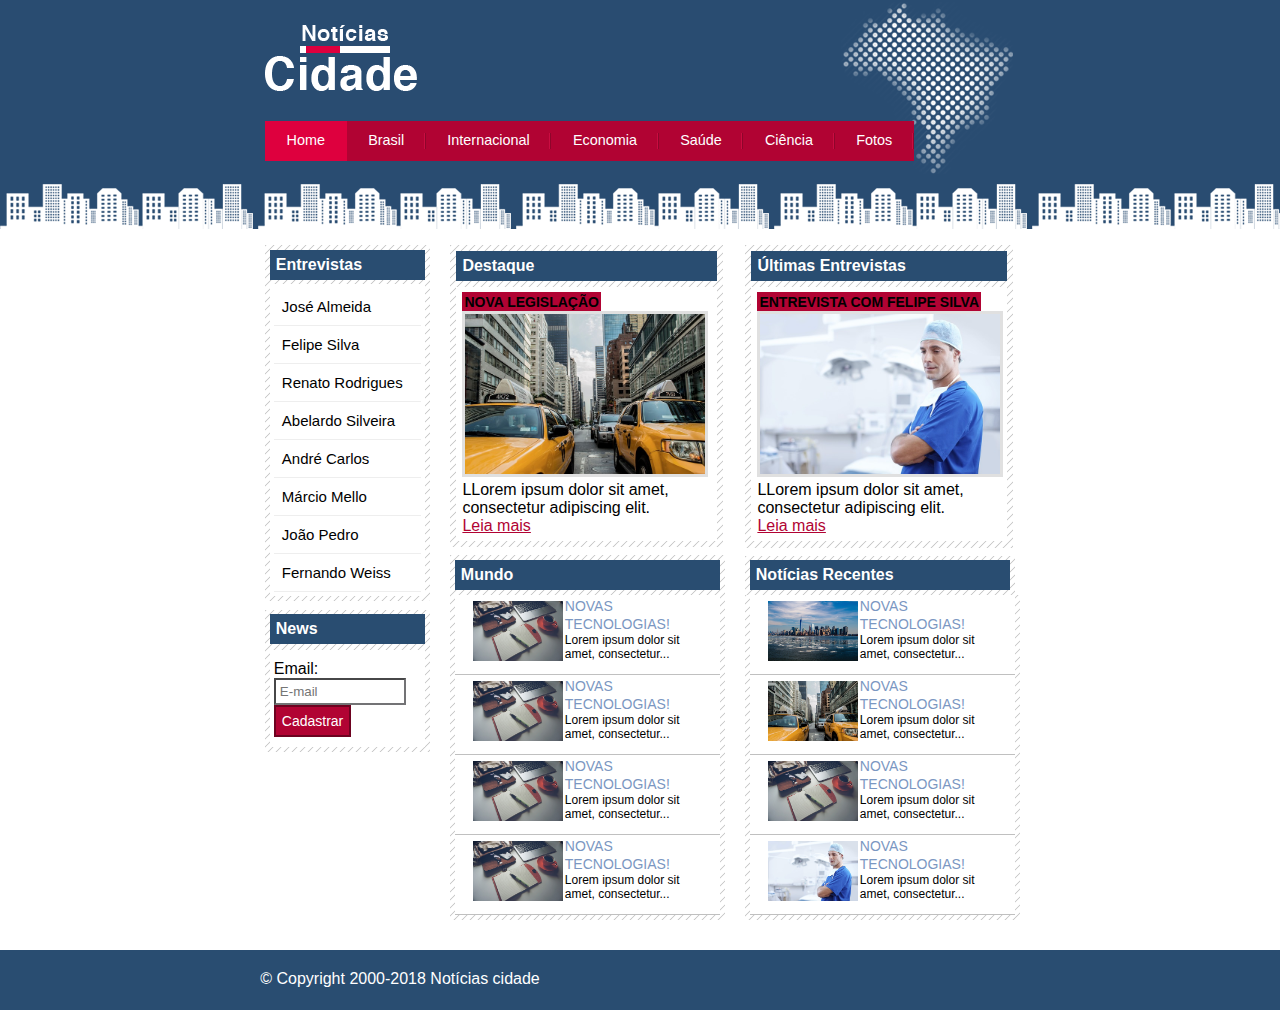
<file: index.html>
<!DOCTYPE html>
<html>
<head>
	<meta charset="utf-8">
	<title>Notícias cidade - Seu site de notícias</title>
	<link rel="stylesheet" type="text/css" href="estilo.css">
</head>
<body class="principal">
	<div id="conteiner" >
<!------------------------------------------ TOPO DO SITE ----------------------------------------------------------->

		<div id="topo" >	
			<h1 class="logotop"> Nóticias da cidade</h1> 

			<ul id="home">
				<li><a id="index" href="index.html">	Home		  </a></li>
				<li><a id="brasil" href="brasil.html">	Brasil		  </a></li>
				<li><a href="">		Internacional </a></li>
				<li><a href="">			Economia	  </a></li>
				<li><a href="">				Saúde		  </a></li>
				<li><a href="">				Ciência		  </a></li>
				<li><a id="fotos" href="fotos.html">	Fotos		  </a></li>
			</ul>

		</div>
<!------------------------------------------ FIM TOPO DO SITE ------------------------------------------------------->

<!------------------------------------------ CONTEÚDO CENTRO DO SITE ------------------------------------------------------->

			<div id="centro">


				<div id="conteudo-centro">

					<div id="destaque">
						<h2> Destaque </h2>
						

						<div id="nova-legislação">
							<h3> NOVA LEGISLAÇÃO </h3>	
							<img src="imagens/taxi.jpg" id="taxi">
							<p>LLorem ipsum dolor sit amet, consectetur adipiscing elit. <p>
							<a href="">Leia mais</a>
						
						</div>

					</div>




					<div id="baixo">
						<div id="mundo">
							<h2> Mundo </h2>

						</div>


						<div id="centro-dir">
							
							<div class="novas-tecnologias">
								<a href="">
									<img src="imagens/tecnologia.jpg" id="img-tecnologias">
									
									<span>NOVAS TECNOLOGIAS!</span>
									<p>Lorem ipsum dolor sit amet, consectetur...</p>
								</a>

							</div>

							<div class="novas-tecnologias">
								<a href="">
									<img src="imagens/tecnologia.jpg" id="img-tecnologias">
									
									<span>NOVAS TECNOLOGIAS!</span>
									<p>Lorem ipsum dolor sit amet, consectetur...</p>
								</a>

							</div>

							<div class="novas-tecnologias">
								<a href="">
									<img src="imagens/tecnologia.jpg" id="img-tecnologias">
									
									<span>NOVAS TECNOLOGIAS!</span>
									<p>Lorem ipsum dolor sit amet, consectetur...</p>
								</a>

							</div>

							<div class="novas-tecnologias">
								<a href="">
									<img src="imagens/tecnologia.jpg" id="img-tecnologias">
									
									<span>NOVAS TECNOLOGIAS!</span>
									<p>Lorem ipsum dolor sit amet, consectetur...</p>
								</a>

							</div>



							
						</div>


					</div>

				</div>

<!------------------------------------------ FIM CENTRO ------------------------------------------------------------->
<!--------------------------------------- CONTEÚDO CENTRO DIREITA ---------------------------------------------------------->

				<div id="conteudo-direita"> 
					
					<div id="destaque">
						<h2>Últimas Entrevistas</h2>

						<div id="nova-legislação">
							<h3>ENTREVISTA COM FELIPE SILVA</h3>
							<img src="imagens/doutor.jpg" id="taxi">
							<p>LLorem ipsum dolor sit amet, consectetur adipiscing elit. <p>
							<a href="">Leia mais</a>

						</div>

					</div>




					<div id="baixo">						
						<div id="noticias-recentes">
							<h2> Notícias Recentes </h2>
							
						</div>

						<div id="centro-dir" style="width: 265px; ">
							
							<div class="novas-tecnologias">
								<a href="">
									<img src="imagens/cidade.jpg" id="img-tecnologias">
									
									<span>NOVAS TECNOLOGIAS!</span>
									<p>Lorem ipsum dolor sit amet, consectetur...</p>
								</a>

							</div>

							<div class="novas-tecnologias">
								<a href="">
									<img src="imagens/taxi.jpg" id="img-tecnologias">
									
									<span>NOVAS TECNOLOGIAS!</span>
									<p>Lorem ipsum dolor sit amet, consectetur...</p>
								</a>

							</div>

							<div class="novas-tecnologias">
								<a href="">
									<img src="imagens/tecnologia.jpg" id="img-tecnologias">
									
									<span>NOVAS TECNOLOGIAS!</span>
									<p>Lorem ipsum dolor sit amet, consectetur...</p>
								</a>

							</div>

							<div class="novas-tecnologias">
								<a href="">
									<img src="imagens/doutor.jpg" id="img-tecnologias">
									
									<span>NOVAS TECNOLOGIAS!</span>
									<p>Lorem ipsum dolor sit amet, consectetur...</p>
								</a>

							</div>



							
						</div>
						
							


							
						
					</div>

				</div>

<!-------------------------------------------- CENTRO E DIREITA FIM ------------------------------------------------->
<!-------------------------------------------- MENU LATERAL ESQUERDO ------------------------------------------------->


			</div>

			<div id="esquerda">

				<div id="entrevistas">
					<h2>Entrevistas</h2>
					<div id="links">
						<a href="">José Almeida		 </a>
						<a href="">Felipe Silva		 </a>
						<a href="">Renato Rodrigues  </a>
						<a href="">Abelardo Silveira </a>
						<a href="">André Carlos		 </a>
						<a href="">Márcio Mello		 </a>
						<a href="">João Pedro		 </a>
						<a href="">Fernando Weiss	 </a>
					</div>
				</div>
				
				<div id="news">
					<h2>News</h2>
					<form>
					Email:
					<input type="email" name="email" placeholder="E-mail">


					<input type="submit" name="Cadastrar" value="Cadastrar">
						</form>
						

				</div>				

			</div>
<!-------------------------------------------- MENU LATERAL ESQUERDO FIM ------------------------------------------------->
<!-------------------------------------------- FIM CONTEÚDO DO SITE ------------------------------------------------>


	</div>
	<div id="rodape">
			
			<div id="final">© Copyright 2000-2018 Notícias cidade</div> 
	</div>
	

</body>
</html>
</file>
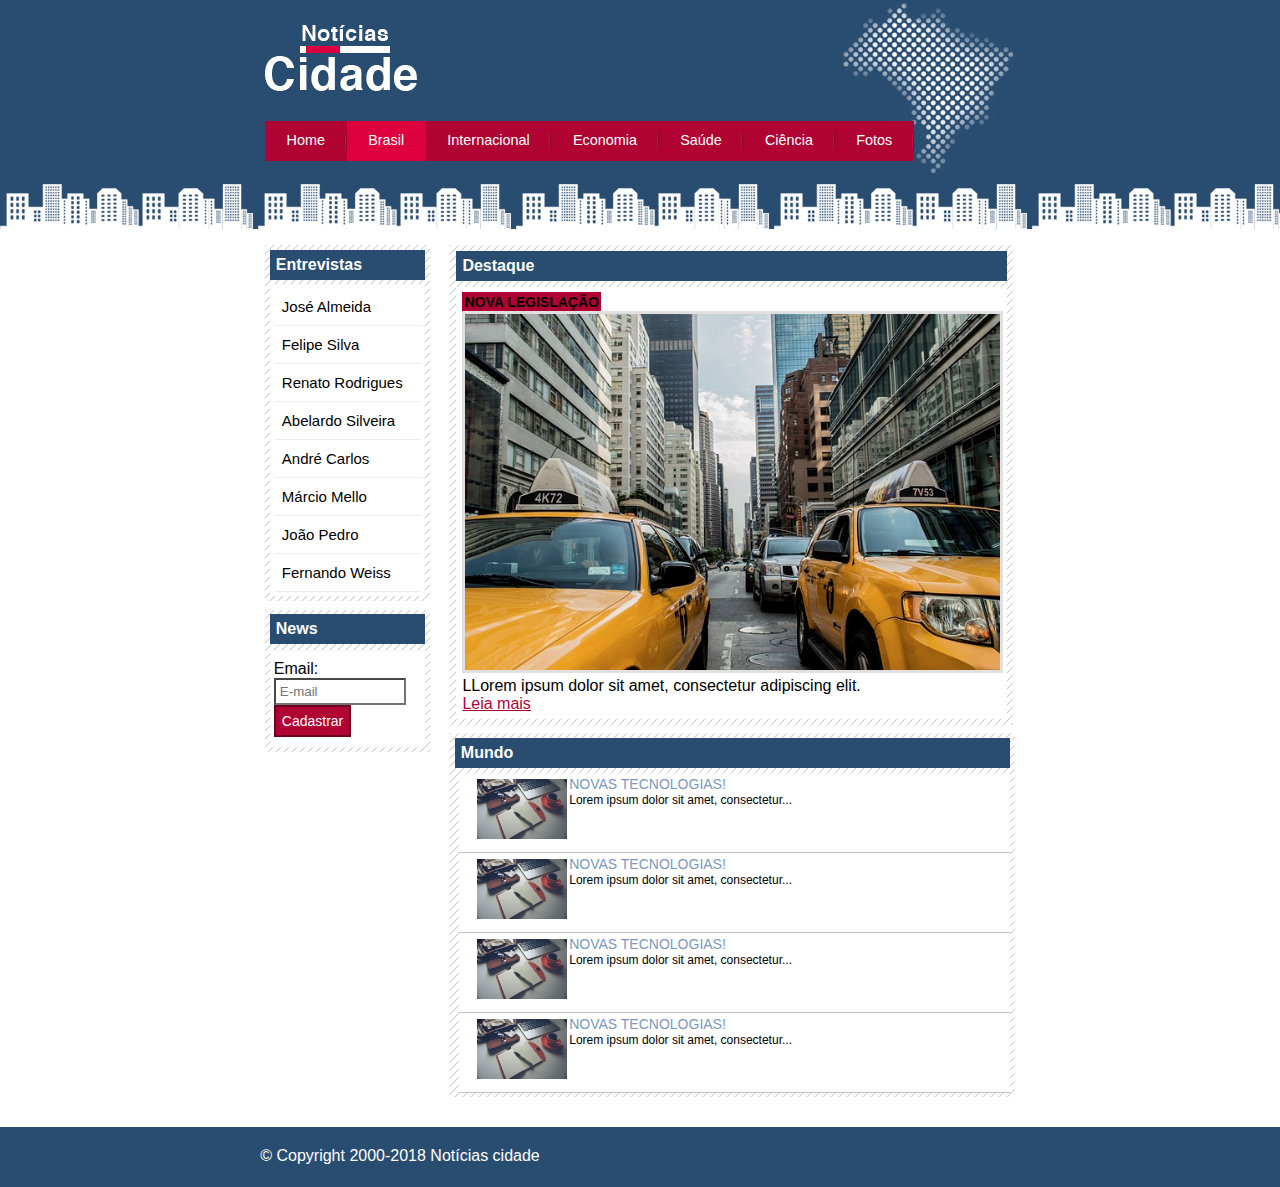
<file: brasil.html>
<!DOCTYPE html>
<html>
<head>
	<meta charset="utf-8">
	<title>Notícias cidade - Seu site de notícias</title>
	<link rel="stylesheet" type="text/css" href="estilo.css">
</head>
<body class="brasil">
	<div id="conteiner" >
		
		<div id="topo">	
		<h1 class="logotop"> Nóticias da cidade</h1> 

		<ul id="home">
			<li><a id="index" href="index.html">	Home		  </a></li>
			<li><a id="brasil" href="brasil.html">	Brasil		  </a></li>
			<li><a href="">		Internacional </a></li>
			<li><a href="">			Economia	  </a></li>
			<li><a href="">				Saúde		  </a></li>
			<li><a href="">				Ciência		  </a></li>
			<li><a id="fotos" href="fotos.html">	Fotos		  </a></li>
		</ul>

		</div>


<!---------------------------------------------------- CONTEÚDO DO CENTRO DA PÁGINA --------------------------------------------------------------------->
			<div id="centro">


				<div id="conteudo-centro" >

					<div id="destaque">
						<h2> Destaque </h2>
						

						<div id="nova-legislação">
							<h3> NOVA LEGISLAÇÃO </h3>	
							<img src="imagens/taxi.jpg" id="taxi">
							<p>LLorem ipsum dolor sit amet, consectetur adipiscing elit. <p>
							<a href="">Leia mais</a>
						
						</div>

					</div>




					<div id="baixo">
						<div id="mundo">
							<h2> Mundo </h2>

						</div>


						<div id="centro-dir">
							
							<div class="novas-tecnologias">
								<a href="">

									<img src="imagens/tecnologia.jpg" id="img-tecnologias">
									
									<span>NOVAS TECNOLOGIAS!</span>
									<p>Lorem ipsum dolor sit amet, consectetur...</p>
								</a>

							</div>

							<div class="novas-tecnologias">
								<a href="">
									<img src="imagens/tecnologia.jpg" id="img-tecnologias">
									
									<span>NOVAS TECNOLOGIAS!</span>
									<p>Lorem ipsum dolor sit amet, consectetur...</p>
								</a>

							</div>

							<div class="novas-tecnologias">
								<a href="">
									<img src="imagens/tecnologia.jpg" id="img-tecnologias">
									
									<span>NOVAS TECNOLOGIAS!</span>
									<p>Lorem ipsum dolor sit amet, consectetur...</p>
								</a>

							</div>

							<div class="novas-tecnologias">
								<a href="">
									<img src="imagens/tecnologia.jpg" id="img-tecnologias">
									
									<span>NOVAS TECNOLOGIAS!</span>
									<p>Lorem ipsum dolor sit amet, consectetur...</p>
								</a>

							</div>



							
						</div>


					</div>

				</div>

			</div>
	

<!-------------------------------------------- MENU LATERAL ESQUERDO ------------------------------------------------->

			<div id="esquerda">

				<div id="entrevistas">
					<h2>Entrevistas</h2>
					<div id="links">
						<a href="">José Almeida		 </a>
						<a href="">Felipe Silva		 </a>
						<a href="">Renato Rodrigues  </a>
						<a href="">Abelardo Silveira </a>
						<a href="">André Carlos		 </a>
						<a href="">Márcio Mello		 </a>
						<a href="">João Pedro		 </a>
						<a href="">Fernando Weiss	 </a>
					</div>
				</div>
				
				<div id="news">
					<h2>News</h2>
					<form>
					Email:
					<input type="email" name="email" placeholder="E-mail">


					<input type="submit" name="Cadastrar" value="Cadastrar">
						</form>
						

				</div>				

			</div>

<!-------------------------------------------- MENU LATERAL ESQUERDO FIM ------------------------------------------------->



	</div>

	
	<div id="rodape">
			
			<div id="final">© Copyright 2000-2018 Notícias cidade</div> 
	</div>

</body>
</html>
</file>
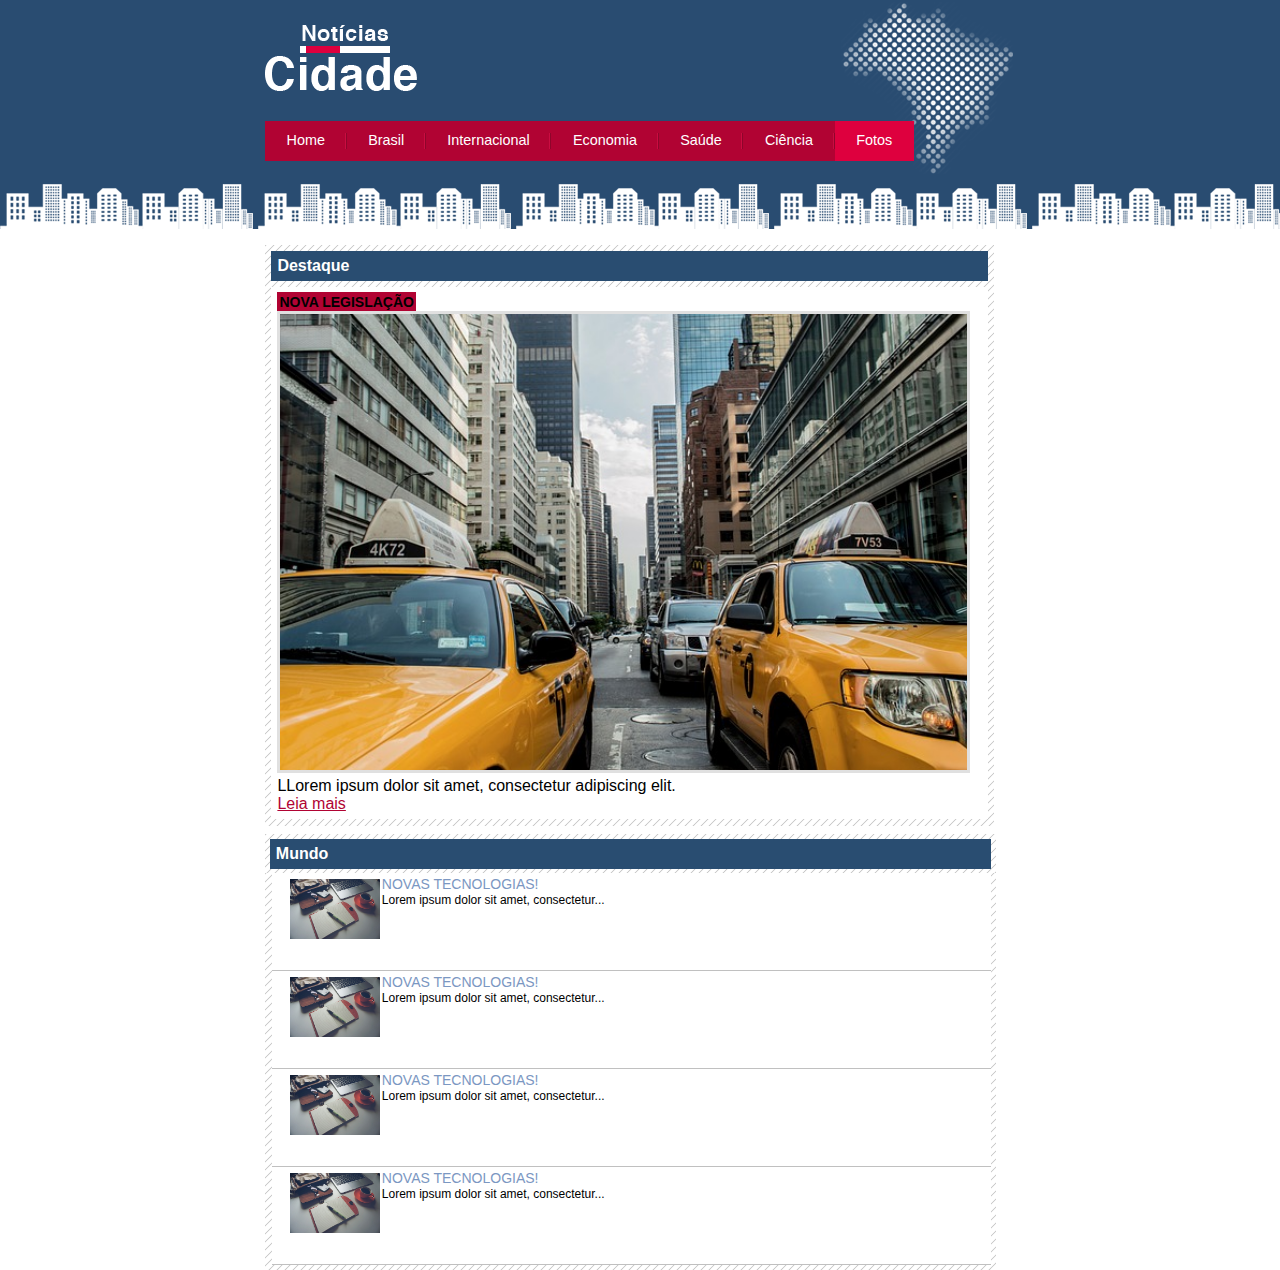
<file: fotos.html>
<!DOCTYPE html>
<html>
<head>
	<meta charset="utf-8">
	<title>Notícias cidade - Seu site de notícias</title>
	<link rel="stylesheet" type="text/css" href="estilo.css">
</head>
<body class="fotos">
	<div id="conteiner">
		
		<div id="topo">	
			<h1 class="logotop"> Nóticias da cidade</h1> 

			<ul id="home">
				<li><a id="index" href="index.html">	Home		  </a></li>
				<li><a id="brasil" href="brasil.html">	Brasil		  </a></li>
				<li><a href="">		Internacional </a></li>
				<li><a href="">			Economia	  </a></li>
				<li><a href="">				Saúde		  </a></li>
				<li><a href="">				Ciência		  </a></li>
				<li><a id="fotos" href="fotos.html">	Fotos		  </a></li>
			</ul>

		</div>







				<div id="conteudo-centro">

					<div id="destaque">
						<h2> Destaque </h2>
						

						<div id="nova-legislação">
							<h3> NOVA LEGISLAÇÃO </h3>	
							<img src="imagens/taxi.jpg" id="taxi">
							<p>LLorem ipsum dolor sit amet, consectetur adipiscing elit. <p>
							<a href="">Leia mais</a>
						
						</div>

					</div>




					<div id="baixo">
						<div id="mundo">
							<h2> Mundo </h2>

						</div>


						<div id="centro-dir">
							
							<div class="novas-tecnologias">
								<a href="">

									<img src="imagens/tecnologia.jpg" id="img-tecnologias">
									
									<span>NOVAS TECNOLOGIAS!</span>
									<p>Lorem ipsum dolor sit amet, consectetur...</p>
								</a>

							</div>

							<div class="novas-tecnologias">
								<a href="">
									<img src="imagens/tecnologia.jpg" id="img-tecnologias">
									
									<span>NOVAS TECNOLOGIAS!</span>
									<p>Lorem ipsum dolor sit amet, consectetur...</p>
								</a>

							</div>

							<div class="novas-tecnologias">
								<a href="">
									<img src="imagens/tecnologia.jpg" id="img-tecnologias">
									
									<span>NOVAS TECNOLOGIAS!</span>
									<p>Lorem ipsum dolor sit amet, consectetur...</p>
								</a>

							</div>

							<div class="novas-tecnologias">
								<a href="">
									<img src="imagens/tecnologia.jpg" id="img-tecnologias">
									
									<span>NOVAS TECNOLOGIAS!</span>
									<p>Lorem ipsum dolor sit amet, consectetur...</p>
								</a>

							</div>


						</div>
							
					</div>
				</div>
	
	</div>

</body>
</html>
</file>
<file: estilo.css>
*{
	padding : 0px;
	margin  : 0px;
}

body{
font-family: "Trebuchet MS", Helvetica, sans-serif;
background: url(imagens/fundo.png) repeat-x;
}

#conteiner{
	width: 750px;
	margin: 0 auto;
}
/*------------------------------- CONFIGURAÇÃO DA LOGO DO TOPO ----------------------------------------------*/
#topo{
background: url(imagens/detalhe-topo.png) no-repeat right top;
height: 150px;
padding-top: 25px;
}
h1.logotop {
background: url(imagens/logo.png) no-repeat;
width: 152px;
height: 66px;
text-indent: -3000px;

}
/*----------------------------------- CONFIGURAÇÃO DA LOGO DO TOPO -------------------------------------------*/
/*----------------------------------- CONFIGURAÇÃO DO MENU DO TOP --------------------------------------------*/
#home{
padding: 0px;
margin-top: 30px;
list-style: none;
}

#home ul, li{
	float: left;
}
#home a{
	padding: 0.5em 1.5em;
	line-height: 1.8em;
	text-decoration: none;	
	color: white;
	display: block;
	background: #b10333 url(imagens/divisor.png) no-repeat center right;
}

#home li a{
font-size: 0.9em;
}

#home a:hover{
color: #69001d;;
}

body.principal #home a#index,
body.brasil #home a#brasil,
body.fotos #home a#fotos{
background: #de003e;
}

/*---------------------------------- CONFIGURAÇÃO DO MENU DO TOP FIM  -----------------------------------------*/
/*------------------------------- CONFIGURAÇÃO DA ÁREA DE CONTEÚDO CENTRAL ------------------------------------*/
h2{
background: #294d71;
color: white;
font-size: 16px;
padding: 6px;
}

h3{
background: #b10333;
color: black;
font-size: 14px;
padding: 2px;
display: inline;

}

span{
font-size: 14px;
text-indent: right;
margin-top: 5px;
margin-right: 10px;
color: #7b97c2;
}
/*--------------------------------------------- CENTRAL ESQUERDA -------------------------------------------------------*/
#centro{
	width: 565px;
	margin-top: 70px;
	margin-bottom: 30px;
	float: right;

}


/*--------------------------------------------- CENTRAL ESQUERDA PAGINA BRASIL pequena edição-------------------------------------------------------*/
.brasil #conteudo-centro{

width: 565px;


}

.brasil #taxi{
	width: 535px;
	border: 3px solid #E0E0E0;
}


.brasil .novas-tecnologias{

height: 75px;
width: 535px;
}

/*---------------------------------------------------------- PEQUENA EDIÇÃO DA PAGINA DE FOTOS ---------------------------------------------------*/
.fotos #conteudo-centro{
margin-top: 70px;
}

.fotos #conteudo-centro{
width: 97.5%;
}

.fotos #taxi{
	width: 97.5%;
	border: 3px solid #E0E0E0;
}

.fotos .novas-tecnologias{
height: 97.5%;
width: 97.5%;
}
/*---------------------------------------------------------- PEQUENA EDIÇÃO DA PAGINA DE FOTOS FIM ---------------------------------------------------*/
#conteudo-centro{
float: left;
width: 275px;
}


#destaque{
padding: 0.4em;
margin-right: 2px;
background: url(imagens/fundo-caixa.png);
}


#nova-legislação{
background: white;
padding: 6px;
margin-top: 6px;
}

#nova-legislação a, #felipe-silva a{
	color: #b10333;
}


#taxi{
	width: 240px;
	border: 3px solid #E0E0E0;
}

/*========================================== AQUI COMEÇA A PARTE DE BAIXO DO CENTRO  ESQUERDO e a parte baixo direita tbm ==========*/
#mundo{
	padding: 0.3em;
	background: url(imagens/fundo-caixa.png);

	margin-top: 8px;	
}

#centro-dir{
	padding: 0em 0.3em 0.3em 0.3em;
	background: url(imagens/fundo-caixa.png);
	float: left;
}



.novas-tecnologias{
background: white;
border-bottom: 1px solid #C0C0C0;
padding: 2px 8px;
height: 75px;
display: block;
float: right;
}

#img-tecnologias{
width: 90px;
margin-top: 4px;
margin-right: 2px;
margin-left: 10px;
float: left;
}

.novas-tecnologias p{
font-size: 12px;
display: block;
height: 75px;
color: black;
}

.novas-tecnologias a{
display: block;
text-decoration: none;
}

.novas-tecnologias a:hover{
	background: #ECEBF5;	
}
/*--------------------------------------------- CENTRAL ESQUERDA FIM --------------------------------------------------*/
/*----------------------------------------------- CENTRAL DIREITA  ----------------------------------------------------*/

#conteudo-direita{
float: right;
width: 270px;
margin-left: 2px;
}

#ultimas-entrevistas{
padding: 0.3em;
background: url(imagens/fundo-caixa.png);
}

#felipe-silva{
background: white;
margin: 1px;
margin-top: 5px;
}

#noticias-recentes{
	padding: 0.3em;
	background: url(imagens/fundo-caixa.png);
	margin-top: 8px;
}
/*--------------------------------------------- CENTRAL DIREITA  FIM ------------------------------------------*/
/*------------------------------- CONFIGURAÇÃO DA ÁREA DE CONTEÚDO CENTRAL FIM --------------------------------*/

/*------------------------------- CONFIGURAÇÃO DA ÁREA DE CONTEÚDO LATERAL ESQUERDA ------------------------------*/


#esquerda{
margin-top: 70px;
width: 165px;
float: left;
}

#entrevistas{
padding: 0.3em;
background: url(imagens/fundo-caixa.png);
}

#links{
background: white;
padding: 4px;
margin: 4px 0px;
margin-bottom: 0px;
}

#entrevistas a{
text-decoration: none;
display: block;
color: black;
background: white;
border-bottom: 1px solid #EEEEEE;
font-size: 15px;
padding: 10px 8px;
}

#entrevistas a:hover{
	background: #ECEBF5 url(imagens/marcador.png) no-repeat left center;
	text-align: center;
}

#news{	
	padding: 0.3em;
	background: url(imagens/fundo-caixa.png);
	margin-top: 9px;	
}

#news h2{
margin-bottom:6px ;
}

form{
	background: white;
	padding: 10px 4px;
}

input[type="email"]{
width: 120px;
padding: 4px;
border: 2px solid #474748;
border-bottom: 2px solid #737375;
border-right:  2px solid #737375;
}

input[type="submit"]{
	background: #b10333;
	color: white;
	border: 2px solid #6D0220;
	padding: 6px;
	font-size: 14px;
}
/*------------------------------- CONFIGURAÇÃO DA ÁREA DE CONTEÚDO LATERAL FIM ------------------------------------*/
#rodape{
	clear: both;
	background: #294d71;
	color: white;
	height: 60px;
	width: 100%;
	text-align: center;	
}

#final{
	margin-right: 480px;
	padding-top: 20px;
}
</file>
